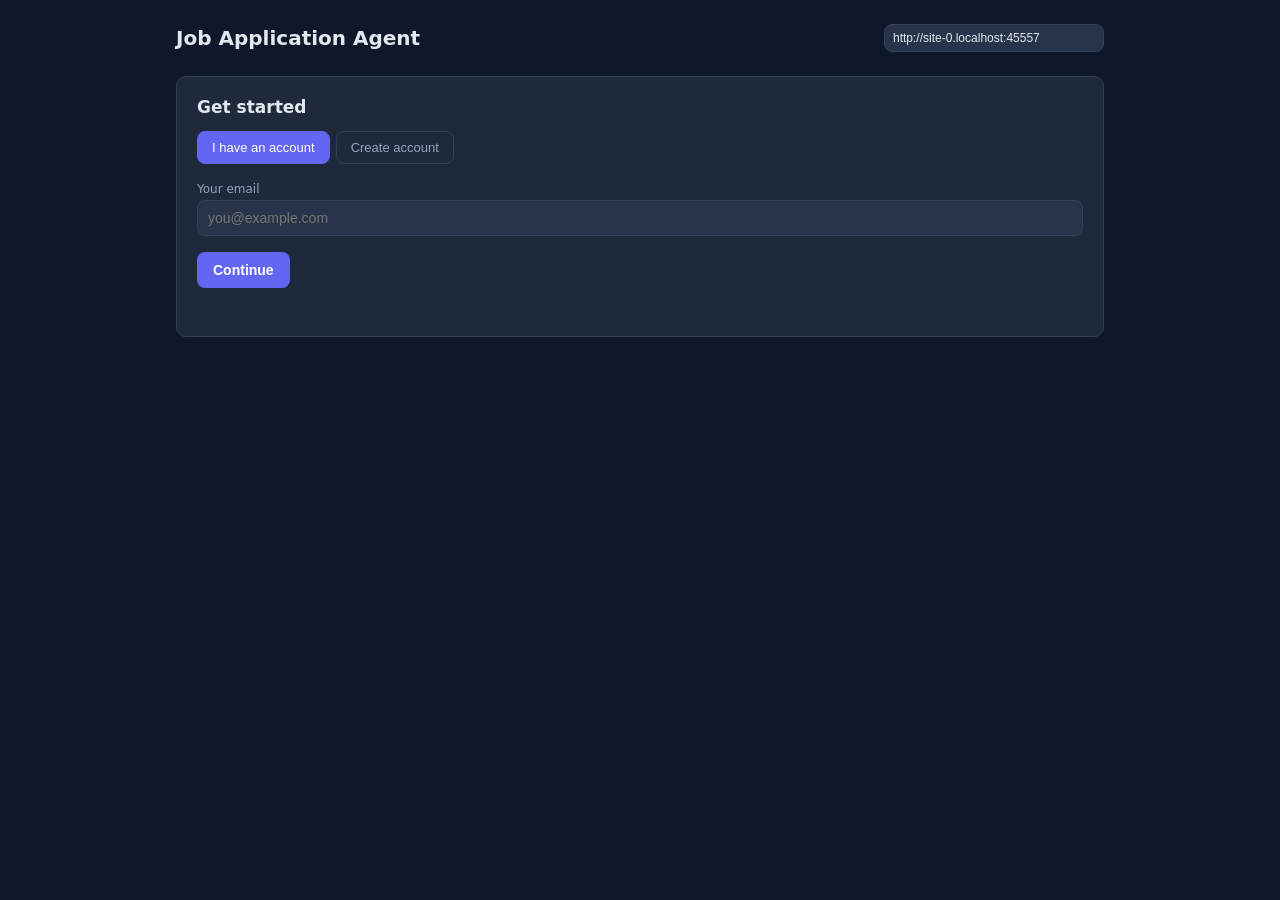
<file: frontend/index.html>
<!doctype html>
<html lang="en">
<head>
<meta charset="UTF-8" />
<meta name="viewport" content="width=device-width, initial-scale=1.0" />
<title>Job Application Agent</title>
<link rel="stylesheet" href="style.css" />
</head>
<body>
<div class="app">
  <header class="topbar">
    <h1>Job Application Agent</h1>
    <div class="account-bar">
      <input id="apiBaseInput" type="text" placeholder="API base URL" />
      <span id="userBadge" class="user-badge hidden"></span>
    </div>
  </header>

  <main>
    <section id="authSection" class="card">
      <h2>Get started</h2>
      <div class="tabs small-tabs">
        <button class="tab-btn active" data-tab="loginTab">I have an account</button>
        <button class="tab-btn" data-tab="createTab">Create account</button>
      </div>

      <div id="loginTab" class="tab-pane active">
        <label>Your email</label>
        <input id="loginEmail" type="email" placeholder="you@example.com" />
        <button id="loginBtn">Continue</button>
      </div>

      <div id="createTab" class="tab-pane">
        <label>Full name</label>
        <input id="newFullName" type="text" placeholder="Jane Doe" />
        <label>Email</label>
        <input id="newEmail" type="email" placeholder="you@example.com" />
        <label>Phone</label>
        <input id="newPhone" type="text" placeholder="+1 555 555 5555" />
        <label>Years of experience</label>
        <input id="newYears" type="number" step="0.5" placeholder="3" />
        <button id="createUserBtn">Create account</button>
      </div>

      <p id="authMsg" class="msg"></p>
    </section>

    <section id="dashboard" class="hidden">
      <div class="tabs">
        <button class="tab-btn active" data-tab="profileTab">Profile</button>
        <button class="tab-btn" data-tab="resumesTab">Resumes</button>
        <button class="tab-btn" data-tab="workTab">Work History</button>
        <button class="tab-btn" data-tab="eduTab">Education</button>
        <button class="tab-btn" data-tab="docsTab">Documents</button>
        <button class="tab-btn" data-tab="rolesTab">Target Roles</button>
        <button class="tab-btn" data-tab="appsTab">Applications</button>
        <button class="tab-btn" data-tab="postingsTab">Job Postings</button>
        <button class="tab-btn" data-tab="sourcesTab">Job Sources</button>
        <button class="tab-btn" data-tab="referralsTab">Referrals</button>
      </div>

      <!-- Profile -->
      <div id="profileTab" class="tab-pane active card">
        <h2>Candidate Profile</h2>
        <div class="grid2">
          <div><label>Address line 1</label><input id="p_address_line1" /></div>
          <div><label>Address line 2</label><input id="p_address_line2" /></div>
          <div><label>City</label><input id="p_city" /></div>
          <div><label>State</label><input id="p_state" /></div>
          <div><label>Postal code</label><input id="p_postal_code" /></div>
          <div><label>Country</label><input id="p_country" /></div>
          <div><label>LinkedIn URL</label><input id="p_linkedin_url" /></div>
          <div><label>Portfolio URL</label><input id="p_portfolio_url" /></div>
          <div><label>GitHub URL</label><input id="p_github_url" /></div>
          <div><label>Work authorization</label><input id="p_work_authorization" placeholder="e.g. US Citizen" /></div>
          <div class="checkbox-row"><label><input type="checkbox" id="p_requires_sponsorship" /> Requires sponsorship</label></div>
          <div class="checkbox-row"><label><input type="checkbox" id="p_willing_to_relocate" /> Willing to relocate</label></div>
          <div>
            <label>Gender</label>
            <select id="p_gender">
              <option value="">Decline to self identify</option>
              <option value="male">Male</option>
              <option value="female">Female</option>
              <option value="non_binary">Non-binary</option>
            </select>
          </div>
          <div>
            <label>Race / ethnicity</label>
            <select id="p_race_ethnicity">
              <option value="">Decline to self identify</option>
              <option value="hispanic_or_latino">Hispanic or Latino</option>
              <option value="white">White (Not Hispanic or Latino)</option>
              <option value="black_or_african_american">Black or African American (Not Hispanic or Latino)</option>
              <option value="native_hawaiian_or_pacific_islander">Native Hawaiian or Other Pacific Islander (Not Hispanic or Latino)</option>
              <option value="asian">Asian (Not Hispanic or Latino)</option>
              <option value="american_indian_or_alaska_native">American Indian or Alaska Native (Not Hispanic or Latino)</option>
              <option value="two_or_more_races">Two or More Races (Not Hispanic or Latino)</option>
            </select>
          </div>
          <div>
            <label>Veteran status</label>
            <select id="p_veteran_status">
              <option value="">I don't wish to answer</option>
              <option value="not_protected_veteran">I am not a protected veteran</option>
              <option value="protected_veteran">I identify as one or more of the classifications of a protected veteran</option>
              <option value="decline_classification">I am a protected veteran, but I choose not to self-identify the classifications to which I belong</option>
            </select>
          </div>
          <div>
            <label>Disability status</label>
            <select id="p_disability_status">
              <option value="">I do not want to answer</option>
              <option value="yes_disability">Yes, I have (or previously had) a disability</option>
              <option value="no_disability">No, I do not have a disability</option>
            </select>
          </div>
          <div><label>Expected salary (min)</label><input id="p_expected_salary_min" type="number" /></div>
          <div><label>Expected salary (max)</label><input id="p_expected_salary_max" type="number" /></div>
          <div><label>Notice period (days)</label><input id="p_notice_period_days" type="number" /></div>
        </div>
        <button id="saveProfileBtn">Save profile</button>
        <p id="profileMsg" class="msg"></p>
      </div>

      <!-- Resumes -->
      <div id="resumesTab" class="tab-pane card hidden">
        <h2>Resumes</h2>
        <div class="upload-row">
          <input id="resumeLabel" type="text" placeholder="Label, e.g. Backend - Python focus" />
          <input id="resumeYoe" type="number" step="0.5" min="0" placeholder="Years of experience" />
          <input id="resumeFile" type="file" accept=".pdf,.doc,.docx,.txt" />
          <button id="uploadResumeBtn">Upload resume</button>
        </div>
        <button id="cancelResumeEditBtn" class="secondary hidden">Cancel edit</button>
        <p id="resumeMsg" class="msg"></p>
        <div id="resumeList" class="list"></div>
      </div>

      <!-- Work History -->
      <div id="workTab" class="tab-pane card hidden">
        <h2>Work Experience</h2>
        <div class="grid2">
          <div><label>Company</label><input id="w_company" /></div>
          <div><label>Title</label><input id="w_title" /></div>
          <div><label>Location</label><input id="w_location" /></div>
          <div><label>Start date</label><input id="w_start_date" type="date" /></div>
          <div><label>End date</label><input id="w_end_date" type="date" /></div>
          <div class="checkbox-row"><label><input type="checkbox" id="w_is_current" /> I currently work here</label></div>
        </div>
        <label>Description</label>
        <textarea id="w_description" rows="3"></textarea>
        <button id="addWorkBtn">Add work experience</button>
        <button id="cancelWorkEditBtn" class="secondary hidden">Cancel edit</button>
        <p id="workMsg" class="msg"></p>
        <div id="workList" class="list"></div>
      </div>

      <!-- Education -->
      <div id="eduTab" class="tab-pane card hidden">
        <h2>Education</h2>
        <div class="grid2">
          <div><label>School</label><input id="e_school" /></div>
          <div><label>Degree</label><input id="e_degree" /></div>
          <div><label>Field of study</label><input id="e_field_of_study" /></div>
          <div><label>Start date</label><input id="e_start_date" type="date" /></div>
          <div><label>End date</label><input id="e_end_date" type="date" /></div>
          <div><label>GPA</label><input id="e_gpa" type="number" step="0.01" /></div>
        </div>
        <button id="addEduBtn">Add education</button>
        <button id="cancelEduEditBtn" class="secondary hidden">Cancel edit</button>
        <p id="eduMsg" class="msg"></p>
        <div id="eduList" class="list"></div>
      </div>

      <!-- Documents -->
      <div id="docsTab" class="tab-pane card hidden">
        <h2>Supporting Documents</h2>
        <div class="upload-row">
          <input id="docType" type="text" placeholder="Type, e.g. transcript, cover_letter, visa_proof" />
          <input id="docFile" type="file" />
          <button id="uploadDocBtn">Upload document</button>
        </div>
        <button id="cancelDocEditBtn" class="secondary hidden">Cancel edit</button>
        <p id="docMsg" class="msg"></p>
        <div id="docList" class="list"></div>
      </div>

      <!-- Target Roles -->
      <div id="rolesTab" class="tab-pane card hidden">
        <h2>Target Roles</h2>
        <div class="grid2">
          <div><label>Title</label><input id="r_title" placeholder="e.g. Backend Engineer" /></div>
          <div><label>Years of experience</label><input id="r_years" type="number" step="0.5" /></div>
          <div><label>Keywords (comma separated)</label><input id="r_keywords" placeholder="python, fastapi, aws" /></div>
        </div>
        <button id="addRoleBtn">Add target role</button>
        <button id="cancelRoleEditBtn" class="secondary hidden">Cancel edit</button>
        <p id="roleMsg" class="msg"></p>
        <div id="roleList" class="list"></div>
      </div>

      <!-- Applications -->
      <div id="appsTab" class="tab-pane card hidden">
        <h2>Applications</h2>
        <p class="meta">Auto-matched and pre-filled every 6 hours. Review the filled answers and screenshot, submit it yourself on the job site, then mark it as submitted here.</p>
        <div class="list-item" style="margin-bottom:14px;">
          <div>
            <div class="title">Autofill via browser extension (recommended)</div>
            <div class="meta">
              One-time setup: open <code>chrome://extensions</code>, enable "Developer mode" (top right),
              click "Load unpacked", and select the <code>extension/</code> folder from the project.
              Then, from the apply link in your email (or "Open application form" below), click the
              extension icon and hit "Autofill this page" - it fills the real form directly in your own
              browser, including inside embedded iframes (e.g. Greenhouse).
            </div>
          </div>
        </div>
        <div class="list-item" style="margin-bottom:14px;">
          <div>
            <div class="title">Autofill: "Open and fill live" (local use only)</div>
            <div class="meta">
              Launches a real, visible browser window on this machine and fills the form directly -
              works well here since the dashboard and backend are the same machine. Note: this opens
              the window wherever the backend runs, so it only makes sense for local use, not once this
              is hosted for other people - use the extension above for that.
            </div>
          </div>
        </div>
        <button id="refreshAppsBtn" class="secondary">Refresh</button>
        <button id="retryFailedBtn" class="secondary">Retry all failed</button>
        <p id="appsMsg" class="msg"></p>
        <div id="appsList" class="list"></div>
      </div>

      <!-- Job Postings -->
      <div id="postingsTab" class="tab-pane card hidden">
        <h2>Discovered Job Postings</h2>
        <div class="upload-row">
          <input id="postingCompanyFilter" type="text" placeholder="Filter by company" />
          <input id="postingTitleFilter" type="text" placeholder="Filter by title" />
          <button id="postingSearchBtn">Search</button>
        </div>
        <p id="postingsMsg" class="msg"></p>
        <div id="postingsList" class="list"></div>
        <div class="upload-row" style="margin-top:14px;">
          <button id="postingsPrevBtn" class="secondary">&larr; Previous</button>
          <span id="postingsPageInfo" class="meta" style="align-self:center;"></span>
          <button id="postingsNextBtn" class="secondary">Next &rarr;</button>
        </div>
      </div>

      <!-- Job Sources -->
      <div id="sourcesTab" class="tab-pane card hidden">
        <h2>Companies to Poll for Job Postings</h2>
        <p class="meta">This is where you tell the job-discovery cycle which companies' career pages to check every 6 hours.</p>
        <div class="grid2">
          <div>
            <label>Company</label>
            <select id="src_company">
              <option value="">Loading companies...</option>
            </select>
          </div>
        </div>
        <button id="addSourceBtn">Add company</button>
        <button id="discoverAllBtn" class="secondary">Poll all companies now</button>
        <p id="sourcesMsg" class="msg"></p>
        <div id="sourcesList" class="list"></div>
      </div>

      <!-- Referrals -->
      <div id="referralsTab" class="tab-pane card hidden">
        <h2>Referral Contacts</h2>
        <p class="meta">
          We never log into LinkedIn or scrape your connections - that violates LinkedIn's Terms of Service even for
          personal use. Instead: export your own connections from LinkedIn (Settings &amp; Privacy &rarr; Data privacy &rarr;
          "Get a copy of your data" &rarr; Connections), then upload the CSV it emails you here. We'll match the companies
          your connections work at against your open job postings and email you the list - you decide who to contact.
        </p>
        <div class="upload-row">
          <input id="connectionsFile" type="file" accept=".csv" />
          <button id="uploadConnectionsBtn">Import connections &amp; find matches</button>
        </div>
        <p class="meta">In a hurry? Skip the export and add a connection you remember by hand instead:</p>
        <div class="grid2">
          <div><label>First name</label><input id="conn_first_name" /></div>
          <div><label>Last name</label><input id="conn_last_name" /></div>
          <div><label>Company</label><input id="conn_company" placeholder="e.g. Stripe" /></div>
          <div><label>Position</label><input id="conn_position" /></div>
          <div><label>LinkedIn profile URL (optional)</label><input id="conn_url" /></div>
        </div>
        <button id="addConnectionBtn">Add connection &amp; find matches</button>
        <p id="referralsMsg" class="msg"></p>
        <div id="referralsList" class="list"></div>
      </div>
    </section>
  </main>
</div>
<script src="app.js"></script>
</body>
</html>
</file>
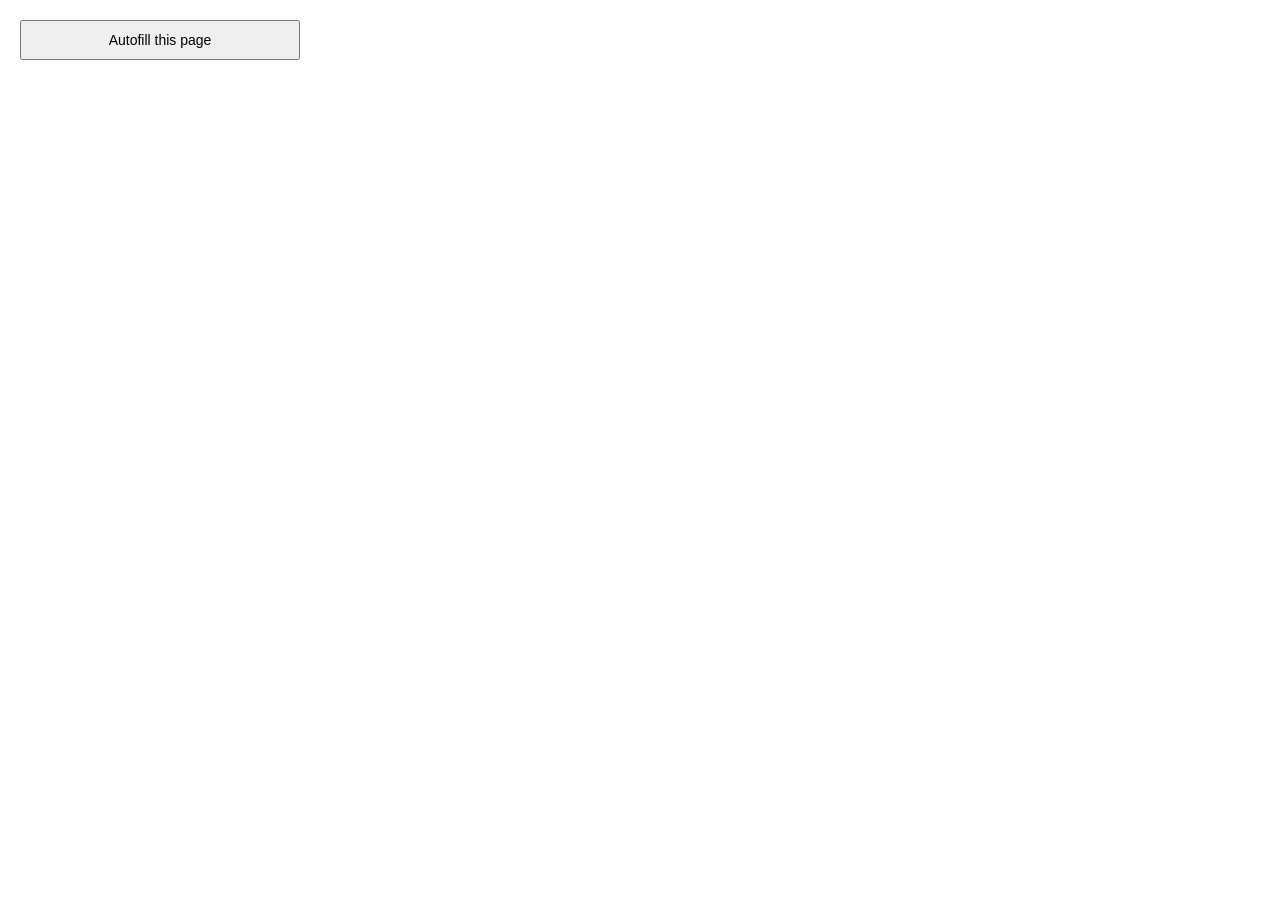
<file: extension/popup.html>
<!DOCTYPE html>
<html>
<head>
  <meta charset="utf-8" />
  <style>
    body { font-family: sans-serif; width: 280px; padding: 12px; }
    button { width: 100%; padding: 10px; font-size: 14px; cursor: pointer; }
    #status { margin-top: 10px; font-size: 12px; white-space: pre-wrap; color: #333; }
  </style>
</head>
<body>
  <button id="fillBtn">Autofill this page</button>
  <div id="status"></div>
  <script src="popup.js"></script>
</body>
</html>
</file>
<file: frontend/style.css>
:root {
  --bg: #0f172a;
  --panel: #1e293b;
  --panel-light: #273449;
  --border: #334155;
  --text: #e2e8f0;
  --muted: #94a3b8;
  --accent: #6366f1;
  --accent-hover: #4f46e5;
  --danger: #ef4444;
  --success: #22c55e;
  --radius: 10px;
}

* { box-sizing: border-box; }

body {
  margin: 0;
  background: var(--bg);
  color: var(--text);
  font-family: "Segoe UI", system-ui, -apple-system, sans-serif;
}

.app { max-width: 960px; margin: 0 auto; padding: 24px 16px 60px; }

.topbar {
  display: flex;
  justify-content: space-between;
  align-items: center;
  flex-wrap: wrap;
  gap: 12px;
  margin-bottom: 24px;
}

.topbar h1 { font-size: 20px; margin: 0; }

.account-bar { display: flex; align-items: center; gap: 10px; }

#apiBaseInput {
  width: 220px;
  font-size: 12px;
  padding: 6px 8px;
}

.user-badge {
  background: var(--panel-light);
  border: 1px solid var(--border);
  border-radius: 999px;
  padding: 6px 12px;
  font-size: 13px;
}

.card {
  background: var(--panel);
  border: 1px solid var(--border);
  border-radius: var(--radius);
  padding: 20px;
  margin-bottom: 20px;
}

.card h2 { margin-top: 0; font-size: 17px; }

label {
  display: block;
  font-size: 12px;
  color: var(--muted);
  margin: 10px 0 4px;
}

input[type="text"], input[type="email"], input[type="number"], input[type="date"],
input[type="file"], textarea, select {
  width: 100%;
  padding: 9px 10px;
  border-radius: 8px;
  border: 1px solid var(--border);
  background: var(--panel-light);
  color: var(--text);
  font-size: 14px;
}

textarea { resize: vertical; font-family: inherit; }

.checkbox-row { display: flex; align-items: center; margin-top: 22px; }
.checkbox-row label {
  display: flex;
  align-items: center;
  gap: 8px;
  color: var(--text);
  font-size: 14px;
  margin: 0;
}
.checkbox-row input[type="checkbox"] { width: auto; }

button {
  margin-top: 16px;
  padding: 10px 16px;
  border: none;
  border-radius: 8px;
  background: var(--accent);
  color: #fff;
  font-size: 14px;
  font-weight: 600;
  cursor: pointer;
}
button:hover { background: var(--accent-hover); }
button.secondary { background: transparent; border: 1px solid var(--border); color: var(--text); }
button.danger-btn { background: transparent; border: 1px solid var(--danger); color: var(--danger); padding: 6px 10px; margin: 0; font-size: 12px; }

.grid2 { display: grid; grid-template-columns: 1fr 1fr; gap: 0 16px; }
@media (max-width: 640px) { .grid2 { grid-template-columns: 1fr; } }

.tabs { display: flex; gap: 6px; margin-bottom: 16px; flex-wrap: wrap; }
.small-tabs { margin-bottom: 18px; }

.tab-btn {
  margin: 0;
  background: var(--panel);
  border: 1px solid var(--border);
  color: var(--muted);
  padding: 8px 14px;
  border-radius: 8px;
  font-size: 13px;
  font-weight: 500;
}
.tab-btn.active { background: var(--accent); color: #fff; border-color: var(--accent); }

.tab-pane { display: none; }
.tab-pane.active { display: block; }

.hidden { display: none !important; }

.msg { font-size: 13px; min-height: 18px; margin: 10px 0 0; }
.msg.error { color: var(--danger); }
.msg.success { color: var(--success); }

.upload-row {
  display: grid;
  grid-template-columns: 1fr 1fr auto;
  gap: 10px;
  align-items: end;
}
@media (max-width: 640px) { .upload-row { grid-template-columns: 1fr; } }

.list { margin-top: 18px; display: flex; flex-direction: column; gap: 10px; }

.list-item {
  background: var(--panel-light);
  border: 1px solid var(--border);
  border-radius: 8px;
  padding: 12px 14px;
  display: flex;
  justify-content: space-between;
  align-items: flex-start;
  gap: 12px;
}

.list-item .meta { font-size: 13px; color: var(--muted); margin-top: 4px; }
.list-item .title { font-weight: 600; font-size: 14px; }
.list-item .actions { display: flex; gap: 8px; flex-shrink: 0; }
.list-item .actions a, .list-item .actions button { font-size: 12px; }

.badge {
  display: inline-block;
  background: var(--accent);
  color: #fff;
  font-size: 11px;
  padding: 2px 8px;
  border-radius: 999px;
  margin-left: 8px;
}
</file>
